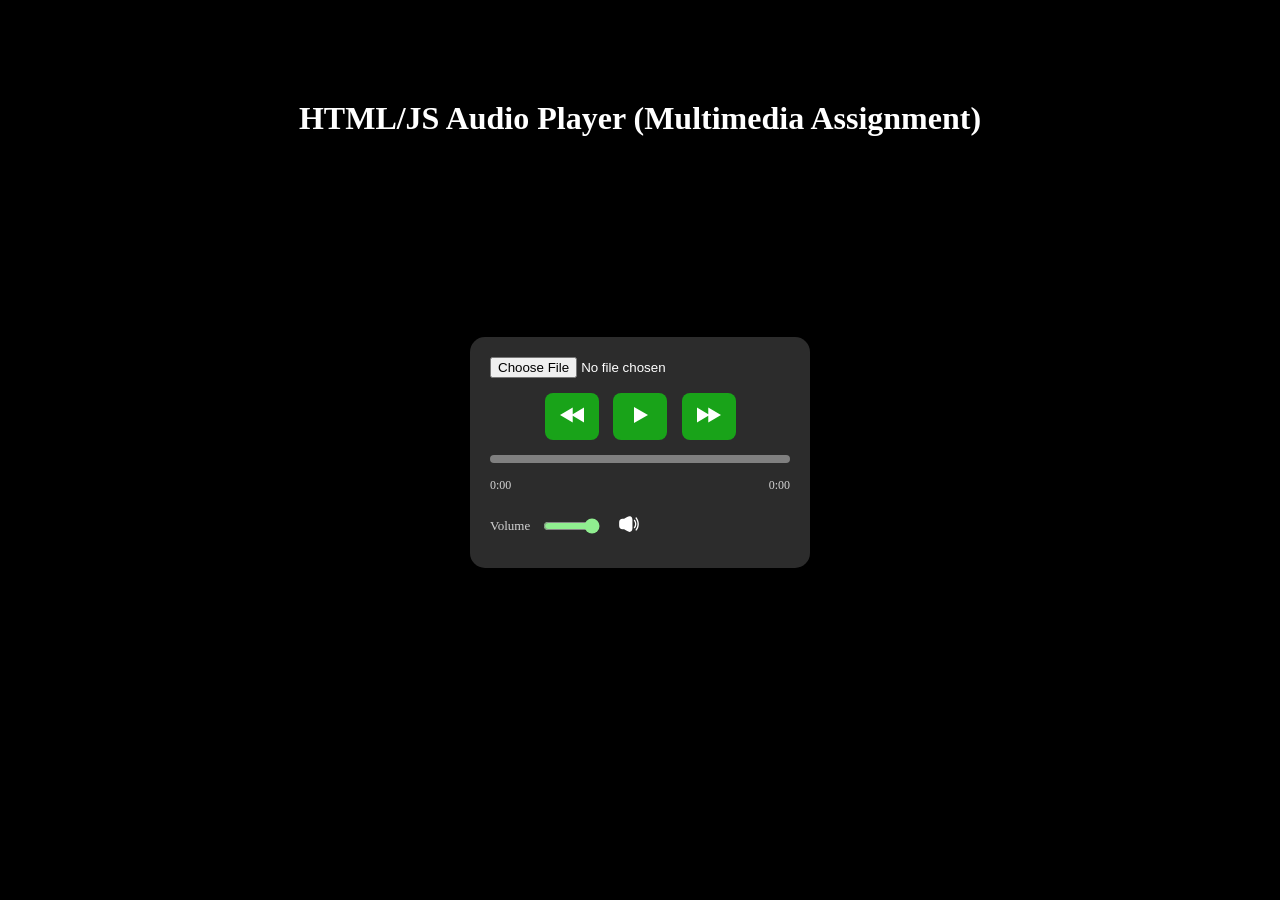
<file: index.html>
<!DOCTYPE html>
<html lang="en">
<head>
<meta charset="UTF-8">
<title>Multimedia Audio Player</title>
<link rel="stylesheet" href="style.css">
<script src="player.js" defer></script>
</head>
<body>

<h1>HTML/JS Audio Player (Multimedia Assignment)</h1>

<div class="container">

<div class="player">

    <input type="file" id="fileInput" class="upload" accept="audio/*">  <!-- allow user to upload files -->

    <!-- button controls (featuring custom SVGs) -->

    <div class="button-group">

    <button id="backBtn" title="Skip back 5 seconds">
        <svg viewBox="0 0 394.941 394.941" width="24" height="24" fill="currentColor" style="transform: scaleX(-1);">
            <path d="M185.492,211.636v109.588l209.449-123.747L185.492,73.718v109.611L0,73.718v247.506L185.492,211.636 z"/>
        </svg>
    </button>

    <button id="playBtn" title="Play/Pause">
        <svg viewBox="0 0 24 24" width="24" height="24" fill="currentColor">
            <polygon points="6,4 20,12 6,20" />
        </svg>
    </button>

    <button id="forwardBtn" title="Skip forward 5 seconds">
        <svg viewBox="0 0 394.941 394.941" width="24" height="24" fill="currentColor">
            <path d="M185.492,211.636v109.588l209.449-123.747L185.492,73.718v109.611L0,73.718v247.506L185.492,211.636 z"/>
        </svg>
    </button>

    </div>

    <!-- progress bar for the audio playback -->

    <div class="progress-container" id="progressBar">   <!-- progress container -->
        <div class="progress" id="progress"></div>  <!-- the actual progress bar inside the container (we manipulate the width of this relative to the container) -->
    </div>

    <!-- time displays (self explanatory) -->

    <div class="time">
        <span id="currentTime">0:00</span>
        <span id="audioLength">0:00</span>
    </div>

    <!-- volume controls (more SVGs) -->
    <div class="volume-container">
        <label for="volumeSlider">Volume</label>
        <input type="range" id="volumeSlider" min="0" max="1" step="0.01" value="1">
        <button id="muteBtn" title="Mute/Unmute">
            <svg id="muteIcon" viewBox="0 0 24 24" width="22" height="22" fill="white">
                <path d="M18.0003 16.7503C17.8403 16.7503 17.6903 16.7003 17.5503 16.6003C17.2203 16.3503 17.1503 15.8803 17.4003 15.5503C18.9703 13.4603 18.9703 10.5403 17.4003 8.45027C17.1503 8.12027 17.2203 7.65027 17.5503 7.40027C17.8803 7.15027 18.3503 7.22027 18.6003 7.55027C20.5603 10.1703 20.5603 13.8303 18.6003 16.4503C18.4503 16.6503 18.2303 16.7503 18.0003 16.7503Z"/>
                <path d="M19.8284 19.2503C19.6684 19.2503 19.5184 19.2003 19.3784 19.1003C19.0484 18.8503 18.9784 18.3803 19.2284 18.0503C21.8984 14.4903 21.8984 9.51027 19.2284 5.95027C18.9784 5.62027 19.0484 5.15027 19.3784 4.90027C19.7084 4.65027 20.1784 4.72027 20.4284 5.05027C23.4984 9.14027 23.4984 14.8603 20.4284 18.9503C20.2884 19.1503 20.0584 19.2503 19.8284 19.2503Z"/>
                <path d="M14.02 3.78168C12.9 3.16168 11.47 3.32168 10.01 4.23168L7.09 6.06168C6.89 6.18168 6.66 6.25168 6.43 6.25168H5.5H5C2.58 6.25168 1.25 7.58168 1.25 10.0017V14.0017C1.25 16.4217 2.58 17.7517 5 17.7517H5.5H6.43C6.66 17.7517 6.89 17.8217 7.09 17.9417L10.01 19.7717C10.89 20.3217 11.75 20.5917 12.55 20.5917C13.07 20.5917 13.57 20.4717 14.02 20.2217C15.13 19.6017 15.75 18.3117 15.75 16.5917V7.41168C15.75 5.69168 15.13 4.40168 14.02 3.78168Z"/>
            </svg>
        </button>
    </div>


    <audio id="audio"></audio>  <!-- hidden default HTML audio element that we're manipulating -->
</div>

</div>

</body>
</html>
</file>
<file: style.css>
body {
    margin: 0;
    padding: 0;
    color: white;
    background-color: black;
}

h1 {
    text-align: center;         /* center everything */
    margin-top: 100px;
    margin-bottom: 200px;
}

.container {
    display: flex;
    justify-content: center;    
    align-items: center;
}

.player {
    background: rgb(44, 44, 44);
    padding: 20px;
    border-radius: 15px;
    width: 300px;
    box-shadow: 0 10px 25px rgba(0,0,0,0.5);
}

.upload {
    margin-bottom: 15px;
}

.button-group {
    display: flex;
    justify-content: space-evenly;
    margin-left: 40px;
    margin-right: 40px;
    margin-bottom: 15px;
}

button {
    background: rgb(25, 163, 25);    /* spotify-themed colours */
    border: none;
    padding: 10px 15px;
    color: white;
    border-radius: 8px;
    cursor: pointer;        /* responsiveness */
}

button:hover {
    background: green;      /* change colour on hover for responsiveness */
}

.progress-container {
    background: grey;
    height: 8px;
    border-radius: 5px;     /* rounded corners to make it look good */
    margin: 15px 0;         
    cursor: pointer;        /* responsiveness: the sequel */
    position: relative;
}

.progress {
    background: lightgreen;    
    height: 100%;               /* always fill parent container's height */
    width: 0%;                  /* default width is 0, we expand it in JS as the song plays */
    border-radius: 5px;         /* the elements are separate so have to round these manually as well */ 
}

.time {
    display: flex;
    justify-content: space-between;   /* current time and audio length at opposite ends */
    font-size: 12px;
    color: lightgray;
}

.volume-container {             /* volume elements styling */
    max-width: 150px;
    margin-top: 20px;
    display: flex; 
    align-items: center; 
    gap: 8px; 
    margin-bottom: 10px;
}

.volume-container label {
    color: lightgray; 
    font-size: 13px;
}

.volume-container input[type="range"] {
    width: 100%;
    accent-color: lightgreen;
    margin: 0 5px;
}

#volumeSlider {
    flex: 1;
}

#muteBtn {
    background: none; 
    border: none; 
    padding: 0; 
    margin-left: 5px; 
    cursor: pointer;
}
</file>
